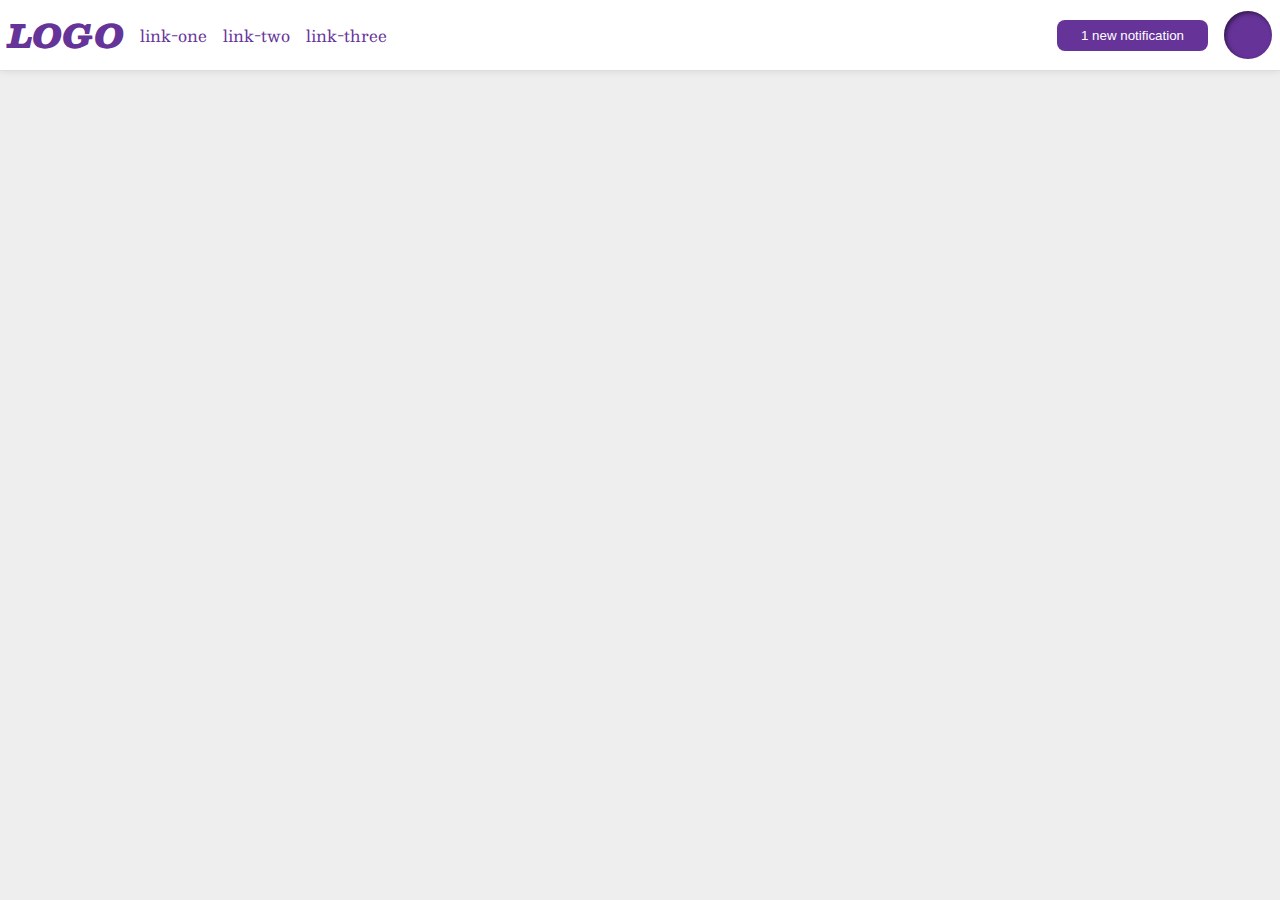
<file: flex/03-flex-header-2/index.html>
<!DOCTYPE html>
<html lang="en">
  <head>
    <meta charset="UTF-8">
    <meta http-equiv="X-UA-Compatible" content="IE=edge">
    <meta name="viewport" content="width=device-width, initial-scale=1.0">
    <title>Flex Header 2</title>
    <link rel="stylesheet" href="style.css">
  </head>
  <body>
    <div class="header">
      <div class="left-links">
        <div class="logo">
          LOGO
        </div>
        <ul class="links">
          <li><a href="google.com">link-one</a></li>
          <li><a href="google.com">link-two</a></li>
          <li><a href="google.com">link-three</a></li>
        </ul>
      </div>  
      <div class="right-links">
        <button class="notifications">
          1 new notification
        </button>
        <div class="profile-image"></div>
      </div>  
    </div>
  </body>
</html>
</file>
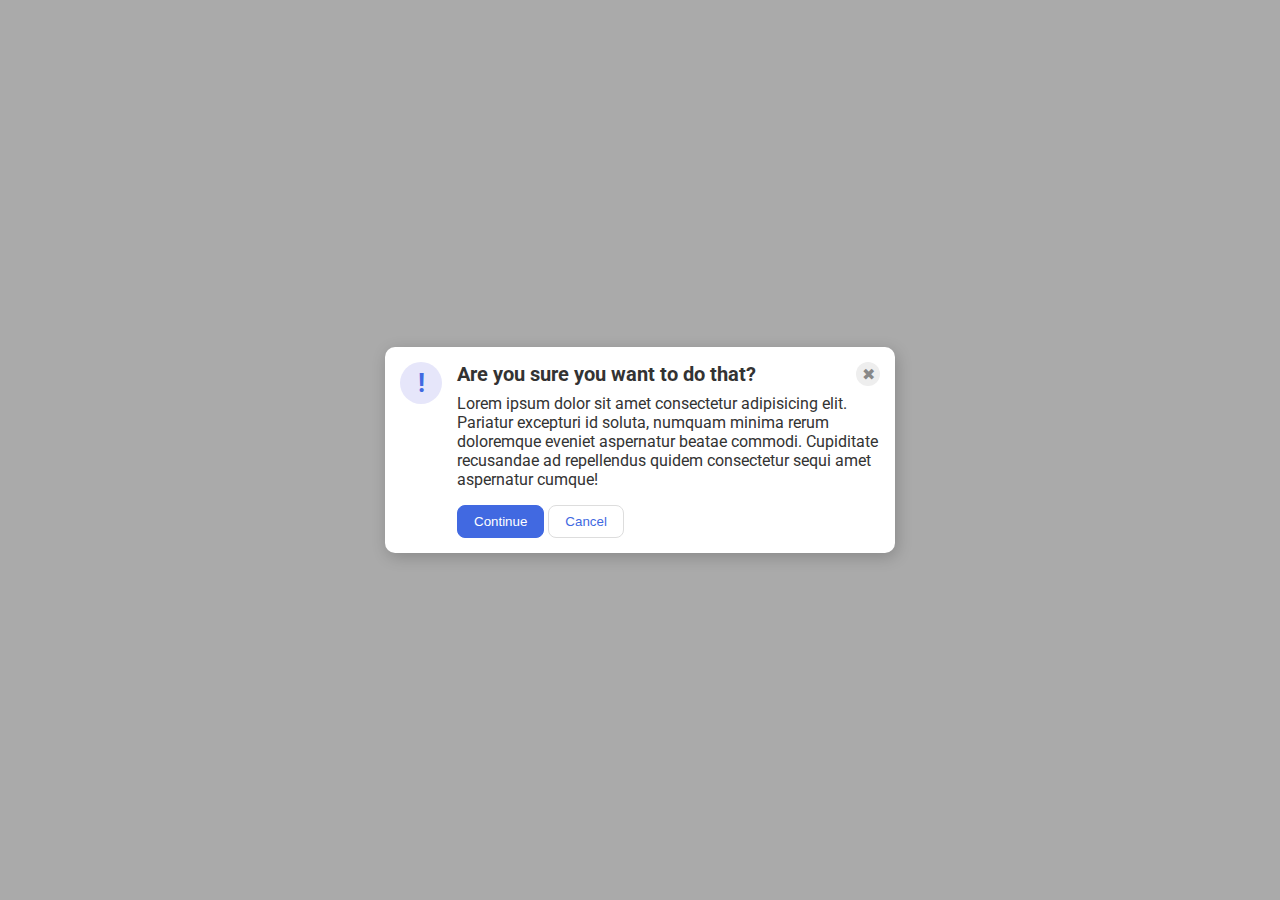
<file: flex/05-flex-modal/index.html>
<!DOCTYPE html>
<html lang="en">
  <head>
    <meta charset="UTF-8">
    <meta http-equiv="X-UA-Compatible" content="IE=edge">
    <meta name="viewport" content="width=device-width, initial-scale=1.0">
    <link rel="stylesheet" href="style.css">
    <title>Modal</title>
  </head>
  <body>
    <div class="modal">
      <div class="icon">!</div>
      <div class="container">
        <div class="topline">
          <div class="header">Are you sure you want to do that?</div>
          <div class="close-button">✖</div>
        </div>  
        <div class="text">Lorem ipsum dolor sit amet consectetur adipisicing elit. Pariatur excepturi id soluta, numquam minima rerum doloremque eveniet aspernatur beatae commodi. Cupiditate recusandae ad repellendus quidem consectetur sequi amet aspernatur cumque!</div>
        <div class="buttons">
          <button class="continue">Continue</button>
          <button class="cancel">Cancel</button>
        </div>  
      </div>  
    </div>
  </body>
</html>
</file>
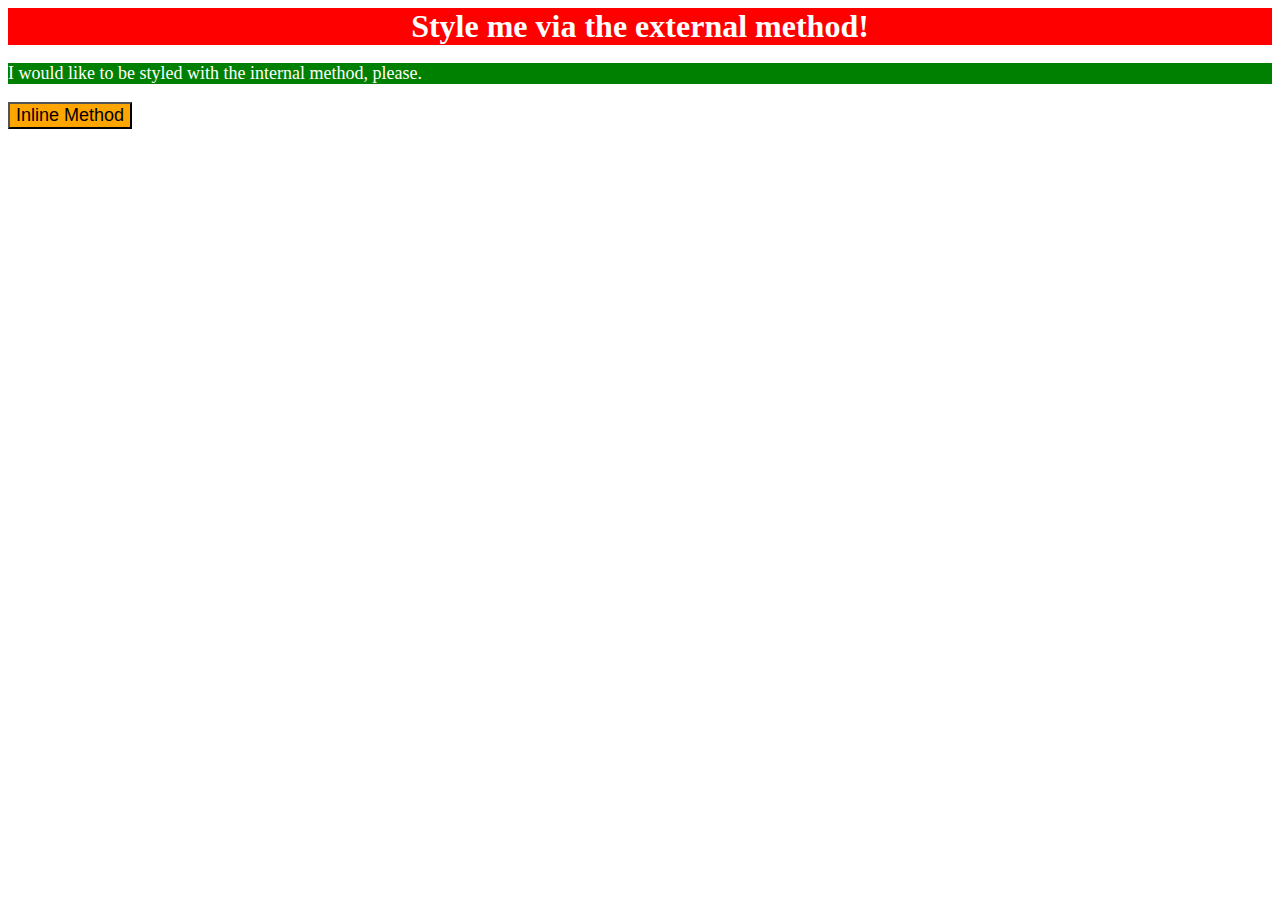
<file: foundations/01-css-methods/index.html>
<!DOCTYPE html>
<html lang="en">
  <head>
    <meta charset="UTF-8">
    <meta http-equiv="X-UA-Compatible" content="IE=edge">
    <meta name="viewport" content="width=device-width, initial-scale=1.0">
    <title>Methods for Adding CSS</title>
    <link rel="stylesheet" href="./style.css">
    <style>
      p {
        color: white;
        background-color: green;
        font-size: 18px;
      }


    </style>


  </head>
  <body>
    <div>Style me via the external method!</div>
    <p>I would like to be styled with the internal method, please.</p>
    <button style="background-color: orange; font-size: 18px">Inline Method</button>
  </body>
</html>
</file>
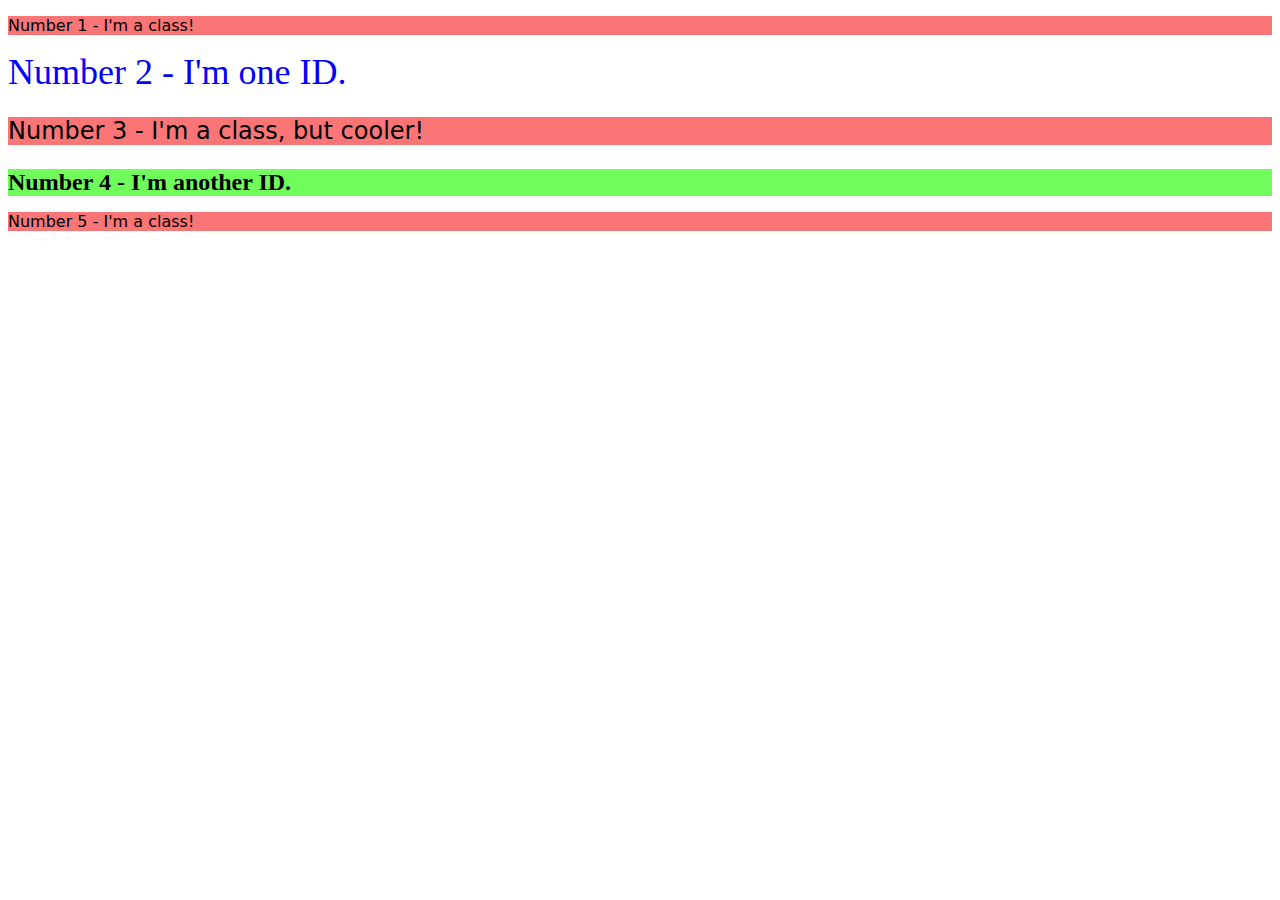
<file: foundations/02-class-id-selectors/index.html>
<!DOCTYPE html>
<html lang="en">
  <head>
    <meta charset="UTF-8">
    <meta http-equiv="X-UA-Compatible" content="IE=edge">
    <meta name="viewport" content="width=device-width, initial-scale=1.0">
    <title>Class and ID Selectors</title>
    <link rel="stylesheet" href="style.css">
  </head>
  <body>
    <p class="odd">Number 1 - I'm a class!</p>
    <div ID="two">Number 2 - I'm one ID.</div>
    <p class="odd Chonk">Number 3 - I'm a class, but cooler!</p>
    <div ID="four">Number 4 - I'm another ID.</div>
    <p class="odd">Number 5 - I'm a class!</p>
  </body>
</html>
</file>
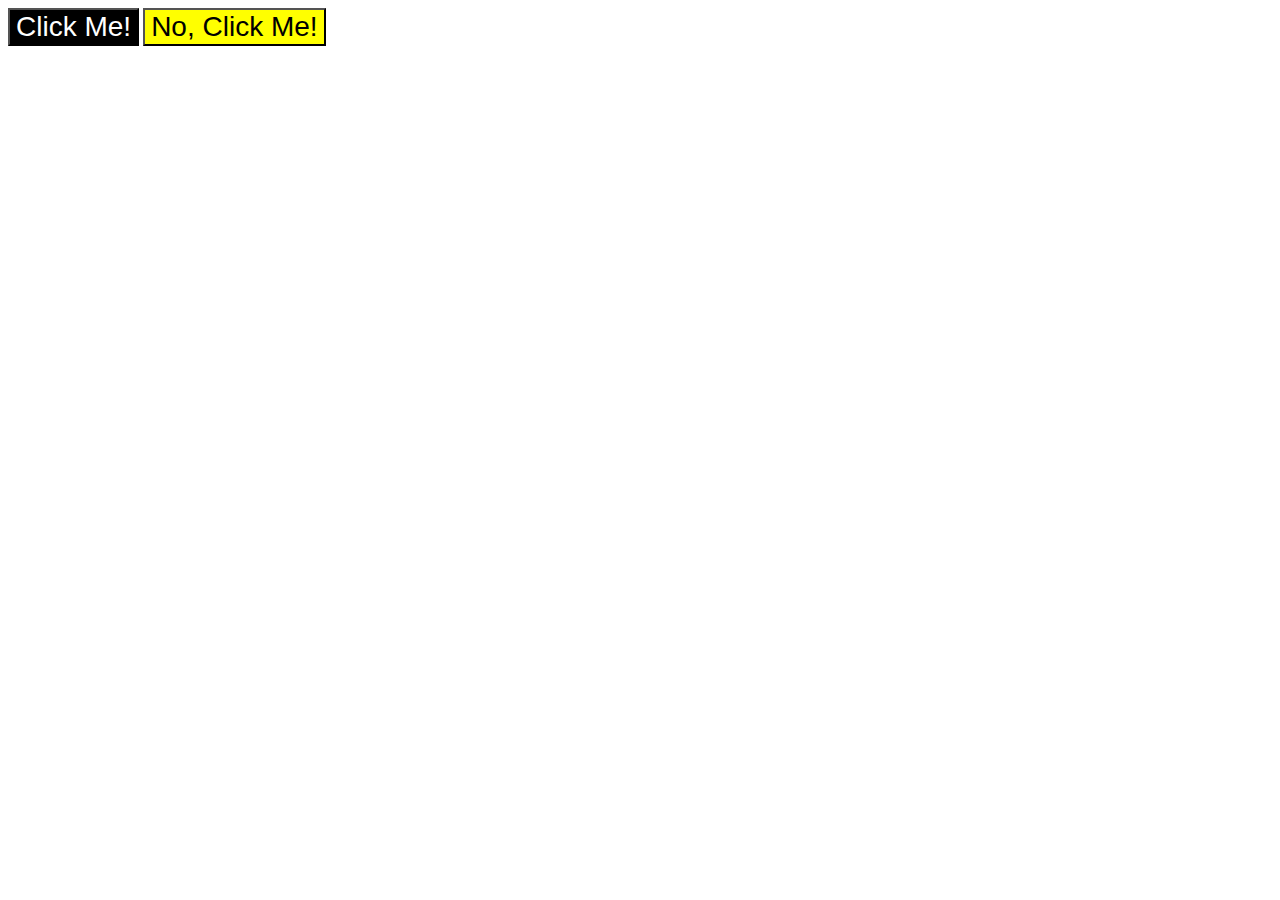
<file: foundations/03-grouping-selectors/index.html>
<!DOCTYPE html>
<html lang="en">
  <head>
    <meta charset="UTF-8">
    <meta http-equiv="X-UA-Compatible" content="IE=edge">
    <meta name="viewport" content="width=device-width, initial-scale=1.0">
    <title>Grouping Selectors</title>
    <link rel="stylesheet" href="style.css">
  </head>
  <body>
    <button class="black">Click Me!</button>
    <button class="yellow">No, Click Me!</button>
  </body>
</html>
</file>
<file: flex/03-flex-header-2/style.css>
/* this is some magical font-importing.  
you'll learn about it later. */
@import url('https://fonts.googleapis.com/css2?family=Besley:ital,wght@0,400;1,900&display=swap');

body {
  margin: 0;
  background: #eee;
  font-family: Besley, serif;
}

.header {
  background: white;
  border-bottom: 1px solid #ddd;
  box-shadow: 0 0 8px rgba(0,0,0,.1);
  display: flex;
  justify-content: space-between;
  padding: 8px;
}

.profile-image {
  background: rebeccapurple;
  box-shadow: inset 2px 2px 4px rgba(0,0,0,.5);
  border-radius: 50%;
  width: 48px;
  height: 48px;
}

.logo {
  color: rebeccapurple;
  font-size: 32px;
  font-weight: 900;
  font-style: italic;
}

button {
  border: none;
  border-radius: 8px;
  background: rebeccapurple;
  color: white;
  padding: 8px 24px;
}

a {
  /* this removes the line under our links */
  text-decoration: none;
  color: rebeccapurple;
}

ul {
  list-style-type: none;
  display: flex;
  margin: 0;
  padding: 0;
  align-items: center;
  gap: 16px;
}

.left-links {
  display: flex;
  gap: 16px;
  align-items: center;
}

.right-links {
  display: flex;
  gap: 16px;
  align-items: center;
}
</file>
<file: flex/05-flex-modal/style.css>
@import url('https://fonts.googleapis.com/css2?family=Roboto:wght@400;700&display=swap');

html, body {
  height: 100%;
}

body {
  font-family: Roboto, sans-serif;
  margin: 0;
  background: #aaa;
  color: #333;
  /* I'll give you this one for free lol */
  display: flex;
  align-items: center;
  justify-content: center;
}

.modal {
  background: white;
  width: 480px;
  border-radius: 10px;
  box-shadow: 2px 4px 16px rgba(0,0,0,.2);

  display: flex;
  padding: 15px;
}

.icon {
  color: royalblue;
  font-size: 26px;
  font-weight: 700;
  background: lavender;
  width: 42px;
  height: 42px;
  border-radius: 50%;
  display: flex;
  align-items: center;
  justify-content: center;

  flex: 0 0 auto;
  margin-right: 15px;
}

.close-button {
  background: #eee;
  border-radius: 50%;
  color: #888;
  font-weight: 400;
  font-size: 16px;
  height: 24px;
  width: 24px;
  display: flex;
  align-items: center;
  justify-content: center;

  flex: 0 0 auto;
}

button {
  padding: 8px 16px;
  border-radius: 8px;

  gap: 4px;
}

button.continue {
  background: royalblue;
  border: 1px solid royalblue;
  color: white;
}

button.cancel {
  background: white;
  border: 1px solid #ddd;
  color: royalblue;
}

.topline {

  display: flex;
  justify-content: space-between;
  flex: 0 0 auto;
  align-items: flex-start;
}

.header {

  font-size: 20px;
  font-weight: bolder;
  margin-bottom: 8px;
}

.container {

  display: flex;
  flex-direction: column;
  justify-content: space-between;
}

.buttons {

  display: flex;
  gap: 4px;
}

.text {

  margin-bottom: 16px;
}
</file>
<file: foundations/01-css-methods/style.css>
div {
    color: white;
    background-color: red ;
    font-size: 32px;
    text-align: center;
    font-weight: bold;
}
</file>
<file: foundations/02-class-id-selectors/style.css>
.odd {
    background-color: #fa7575;
    font-family: "Verdana", "DejaVu Sans", sans-serif;
}
#two {
    color: #0000ff;
    font-size: 36px;
}
.Chonk {
    font-size: 24px;
}
#four {
    background-color: #70fc5b;
    font-size: 24px;
    font-weight: bold;
}
</file>
<file: foundations/03-grouping-selectors/style.css>
.black,
.yellow {
    font-size: 28px;
    font-family: "Helvetica", "Times New Roman", sans-serif;
}

.black {
    color: white;
    background-color: black;
}

.yellow {
    background-color: yellow;
}
</file>
